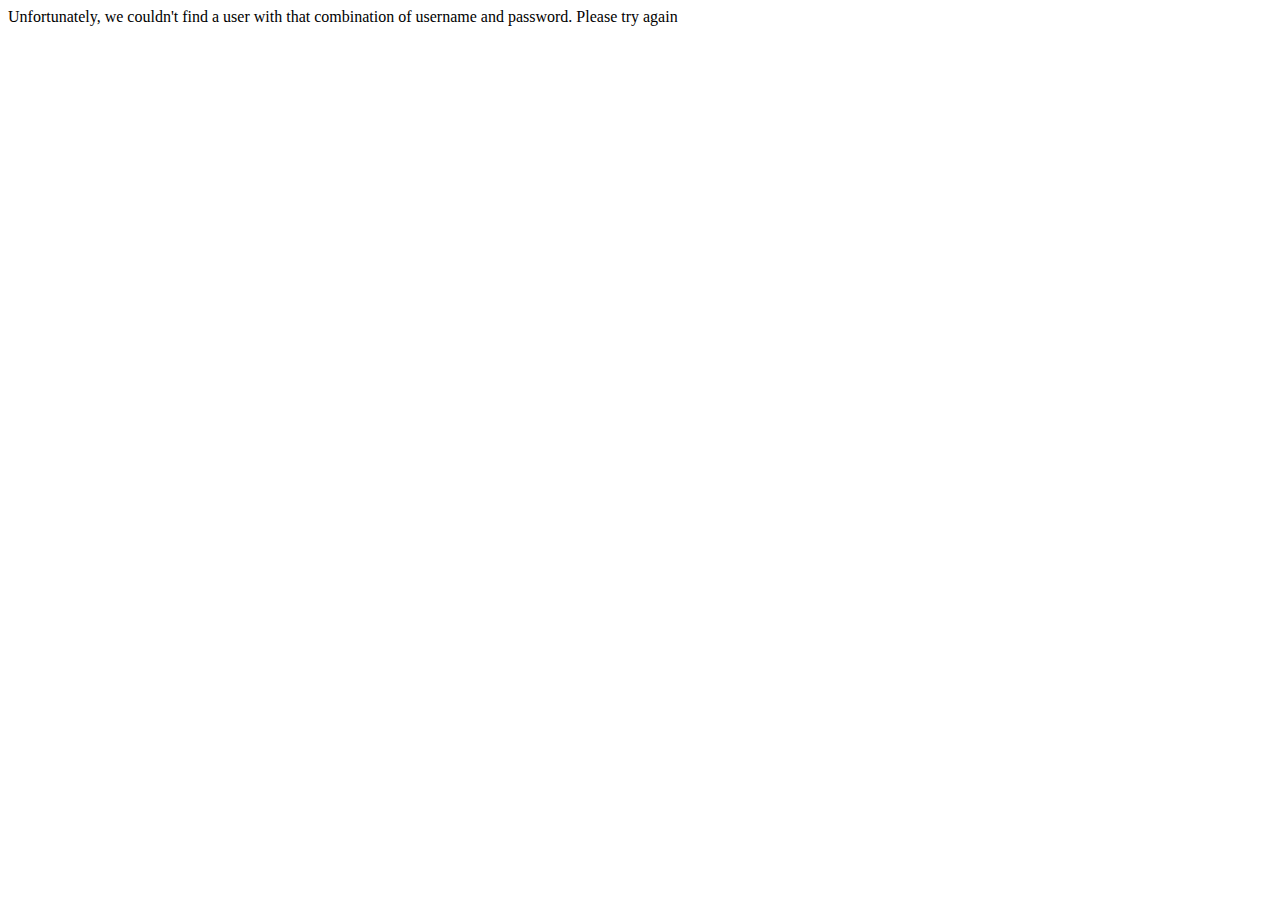
<file: src/main/resources/templates/access-denied.html>
<!DOCTYPE html>
<html xmlns:th="http://www.thymeleaf.org" lang="en">
<head>
    <meta charset="UTF-8">
    <title>PressPlayVideo - Access Denied</title>
    <link href="https://cdn.jsdelivr.net/npm/bootstrap@5.1.3/dist/css/bootstrap.min.css" rel="stylesheet" integrity="sha384-1BmE4kWBq78iYhFldvKuhfTAU6auU8tT94WrHftjDbrCEXSU1oBoqyl2QvZ6jIW3" crossorigin="anonymous">
    <link th:href="@{/css/style.css}" rel="stylesheet"/>
</head>
<body>

<div th:insert="fragments/header :: big-branding-no-account"></div>

<div class="centering-container fullscreen-message-container">
    <div class="spacer-div"></div>
    <div class="error-message ">
        Unfortunately, we couldn't find a user with that combination of username and password. Please try again
    </div>
    <div class="spacer-div"></div>
    <div class="spacer-div"></div>
</div>

<div th:insert="fragments/bottom-back-btn"></div>
<div th:insert="fragments/footer"></div>

</body>
</html>
</file>
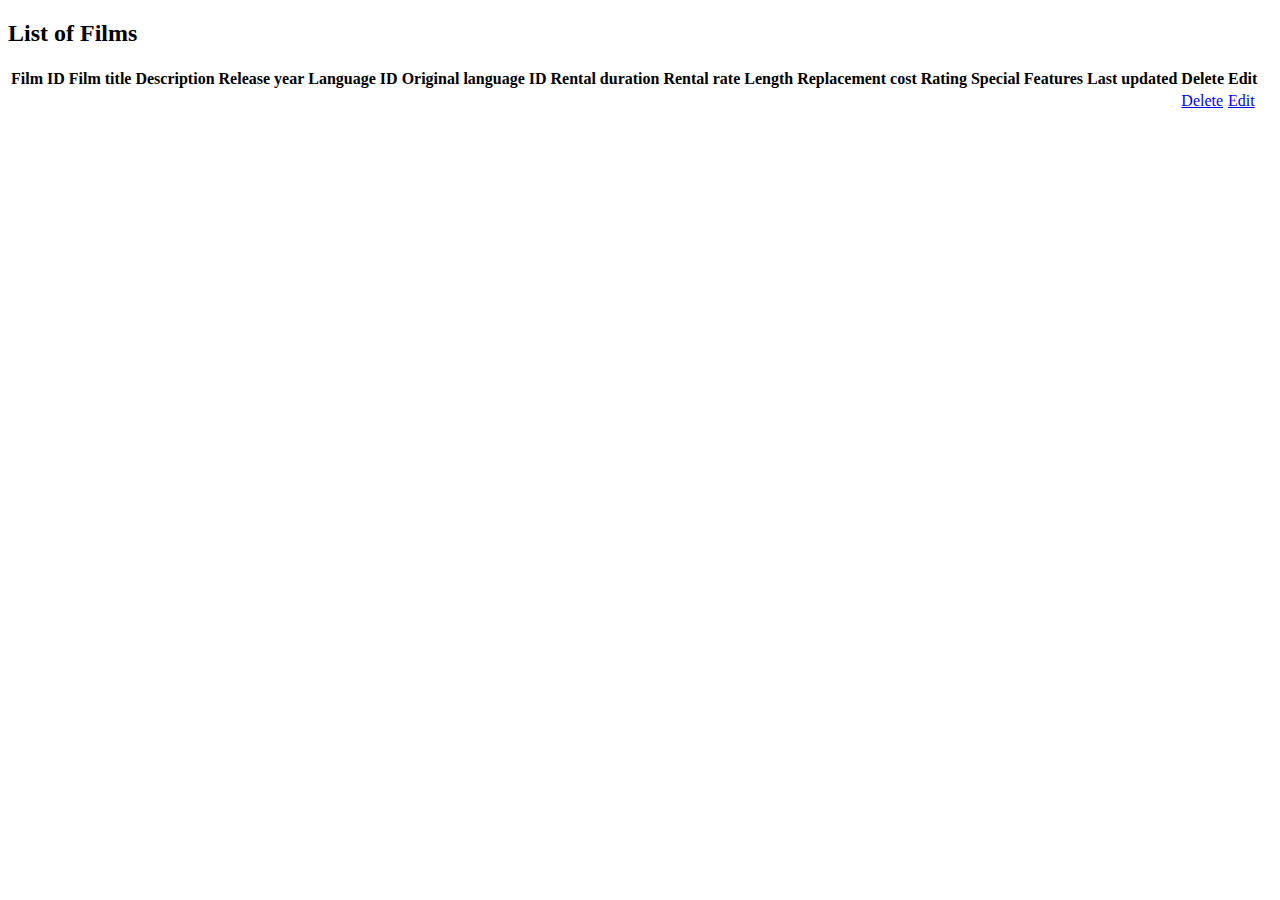
<file: src/main/resources/templates/film-database.html>
<!DOCTYPE html>
<html xmlns:th="http://www.thymeleaf.org" lang="en">
<head>
    <meta charset="UTF-8">
    <title>PPV Staff- Film Database</title>
    <link href="https://cdn.jsdelivr.net/npm/bootstrap@5.1.3/dist/css/bootstrap.min.css" rel="stylesheet" integrity="sha384-1BmE4kWBq78iYhFldvKuhfTAU6auU8tT94WrHftjDbrCEXSU1oBoqyl2QvZ6jIW3" crossorigin="anonymous">
    <link th:href="@{/css/style.css}" rel="stylesheet"/>
</head>
<body>
<div th:insert="fragments/header :: small-branding-all"></div>
<h2>List of Films</h2>
<table>
    <thead>
    <tr>
        <th>Film ID</th>
        <th>Film title</th>
        <th>Description</th>
        <th>Release year</th>
        <th>Language ID</th>
        <th>Original language ID</th>
        <th>Rental duration</th>
        <th>Rental rate</th>
        <th>Length</th>
        <th>Replacement cost</th>
        <th>Rating</th>
        <th>Special Features</th>
        <th>Last updated</th>
        <th>Delete</th>
        <th>Edit</th>
    </tr>
    </thead>
    <tr th:each="film : ${films}">
        <td th:text="${film.filmId}"></td>
        <td th:text="${film.title}"></td>
        <td th:text="${film.description}"></td>
        <td th:text="${film.releaseYear}"></td>
        <td th:text="${film.languageId}"></td>
        <td th:text="${film.originalLanguageId}"></td>
        <td th:text="${film.rentalDuration}"></td>
        <td th:text="${film.rentalRate}"></td>
        <td th:text="${film.length}"></td>
        <td th:text="${film.replacementCost}"></td>
        <td th:text="${film.rating}"></td>
        <td th:text="${film.specialFeatures}"></td>
        <td th:text="${film.lastUpdate}"></td>
        <td><a href="#">Delete</a></td>
        <td><a href="#">Edit</a></td>
    </tr>
</table>
<div th:insert="fragments/footer"></div>
</body>
</html>
</file>
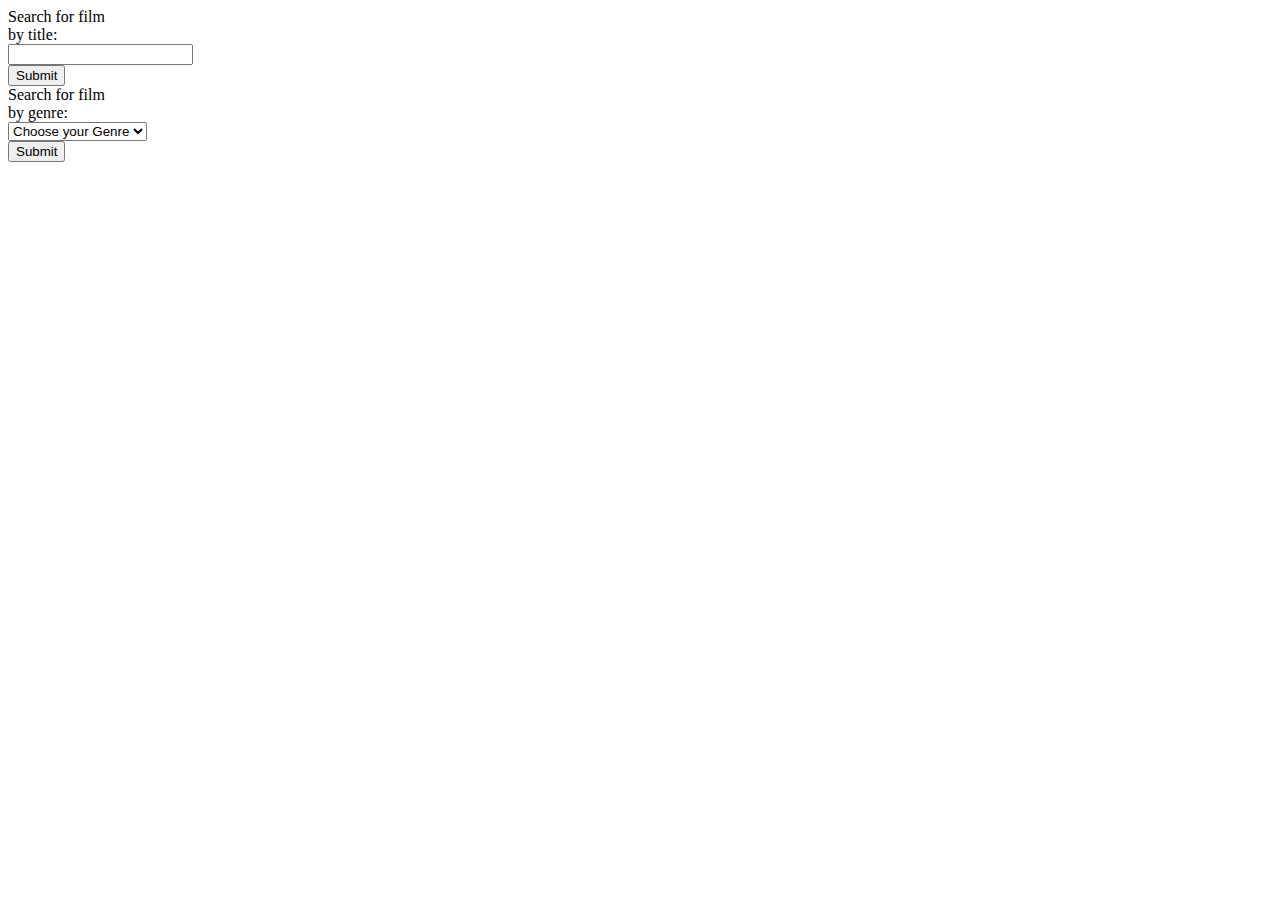
<file: src/main/resources/templates/film-search.html>
<!DOCTYPE html>
<html xmlns:th="http://www.thymeleaf.org" lang="en">
<head>
    <meta charset="UTF-8">
    <title>PressPlayVideo - Searching Films</title>
    <link href="https://cdn.jsdelivr.net/npm/bootstrap@5.1.3/dist/css/bootstrap.min.css" rel="stylesheet" integrity="sha384-1BmE4kWBq78iYhFldvKuhfTAU6auU8tT94WrHftjDbrCEXSU1oBoqyl2QvZ6jIW3" crossorigin="anonymous">
    <link th:href="@{/css/style.css}" rel="stylesheet"/>
</head>
<body>

<div th:insert="fragments/header :: big-branding-all"></div>

<div class="search-vertical-spacer"></div>

<div class="search-form-outer">
    <form class="search-form" th:action="@{/film-search-title}" method="post">
        <div class="form-label">
            Search for film <br> by title:
        </div>
        <div class="form-text-input right-silver-border">
            <div class="spacer-div"></div>
            <input type="search" class="form-control title-input-field" name="filmTitle">
            <div class="spacer-div"></div>
        </div>
        <button type="submit" class="btn btn-secondary form-submit-btn-inline" >Submit</button>
    </form>
    <form class="search-form" th:action="@{/film-search-category}" method="post">
        <div class="form-label">
            Search for film <br> by genre:
        </div>
        <div class="form-text-input right-silver-border">
            <div class="spacer-div"></div>
            <select id="disabledSelect" class="form-select-inline genre-select-btn" name="filmCategory">
                    <option selected disabled>Choose your Genre</option>
                    <option value="1">Action</option>
                    <option value="2">Animated</option>
                    <option value="3">Children</option>
                    <option value="4">Classics</option>
                    <option value="5">Comedy</option>
                    <option value="6">Documentary</option>
                    <option value="7">Drama</option>
                    <option value="8">Family</option>
                    <option value="9">Foreign</option>
                    <option value="10">Games</option>
                    <option value="11">Horror</option>
                    <option value="12">Music</option>
                    <option value="13">New</option>
                    <option value="14">Sci-fi</option>
                    <option value="15">Sports</option>
                    <option value="16">Travel</option>
                </select>
            <div class="spacer-div"></div>
        </div>
        <button type="submit" class="btn btn-secondary form-submit-btn-inline">Submit</button>
    </form>
</div>

<div th:insert="fragments/footer"></div>

</body>
</html>
</file>
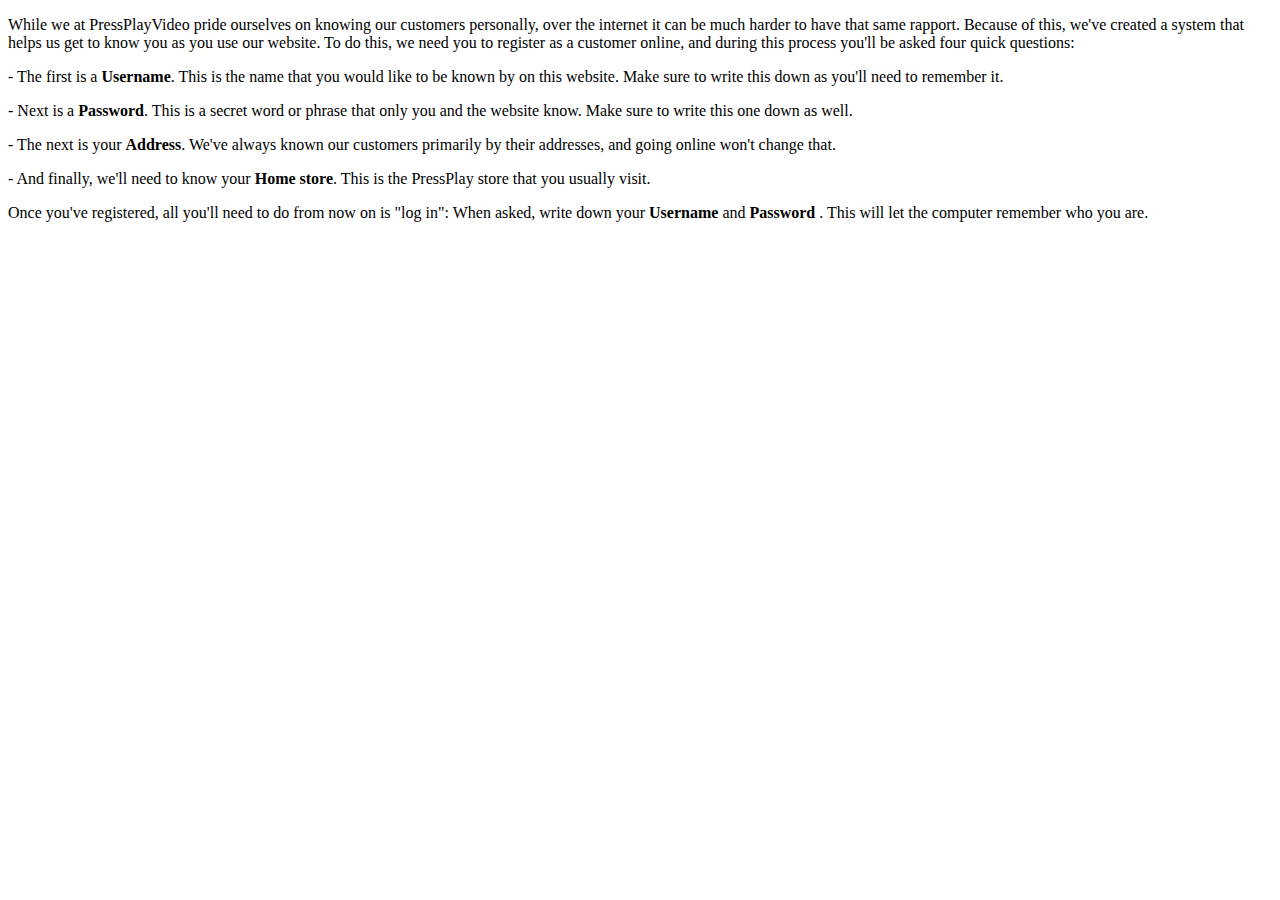
<file: src/main/resources/templates/login-account-explanation.html>
<!DOCTYPE html>
<html xmlns:th="http://www.thymeleaf.org" lang="en">
<head>
    <meta charset="UTF-8">
    <title>PressPlayVideo - Accounts explanation</title>
    <link href="https://cdn.jsdelivr.net/npm/bootstrap@5.1.3/dist/css/bootstrap.min.css" rel="stylesheet" integrity="sha384-1BmE4kWBq78iYhFldvKuhfTAU6auU8tT94WrHftjDbrCEXSU1oBoqyl2QvZ6jIW3" crossorigin="anonymous">
    <link th:href="@{/css/style.css}" rel="stylesheet"/>
</head>
<body>

<div th:insert="fragments/header :: big-branding-no-account"></div>

<div class="fullscreen-message-container">
    <div class="paragraph-spacer"></div>
    <p class="paragraph">
        While we at PressPlayVideo pride ourselves on knowing our customers personally, over the internet it can be much harder to have that same rapport. Because of this, we've created a system that helps us get to know you as you use our website. To do this, we need you to register as a customer online, and during this process you'll be asked four quick questions:
    </p>
    <div class="paragraph">
        <div class="paragraph-spacer"></div>
        <p class="indented-paragraph">
        - The first is a <b>Username</b>. This is the name that you would like to be known by on this website. Make sure to write this down as you'll need to remember it.
        </p>
    </div>
    <div class="paragraph">
        <div class="paragraph-spacer"></div>
        <p class="indented-paragraph">
        - Next is a <b>Password</b>. This is a secret word or phrase that only you and the website know. Make sure to write this one down as well.
        </p>
    </div>
    <div class="paragraph">
        <div class="paragraph-spacer"></div>
        <p class="indented-paragraph">
        - The next is your <b>Address</b>. We've always known our customers primarily by their addresses, and going online won't change that.
        </p>
    </div>
    <div class="paragraph">
        <div class="paragraph-spacer"></div>
        <p class="indented-paragraph">
        - And finally, we'll need to know your <b>Home store</b>. This is the PressPlay store that you usually visit.
        </p>
    </div>
    <div class="spacer-div"></div>
    <div class="paragraph">
        <p>
        Once you've registered, all you'll need to do from now on is "log in": When asked, write down your <b> Username </b> and <b> Password </b>. This will let the computer remember who you are.
        </p>
    </div>
    <div class="spacer-div"></div>
</div>

<div th:insert="fragments/bottom-back-btn"></div>
<div th:insert="fragments/footer"></div>

</body>
</html>
</file>
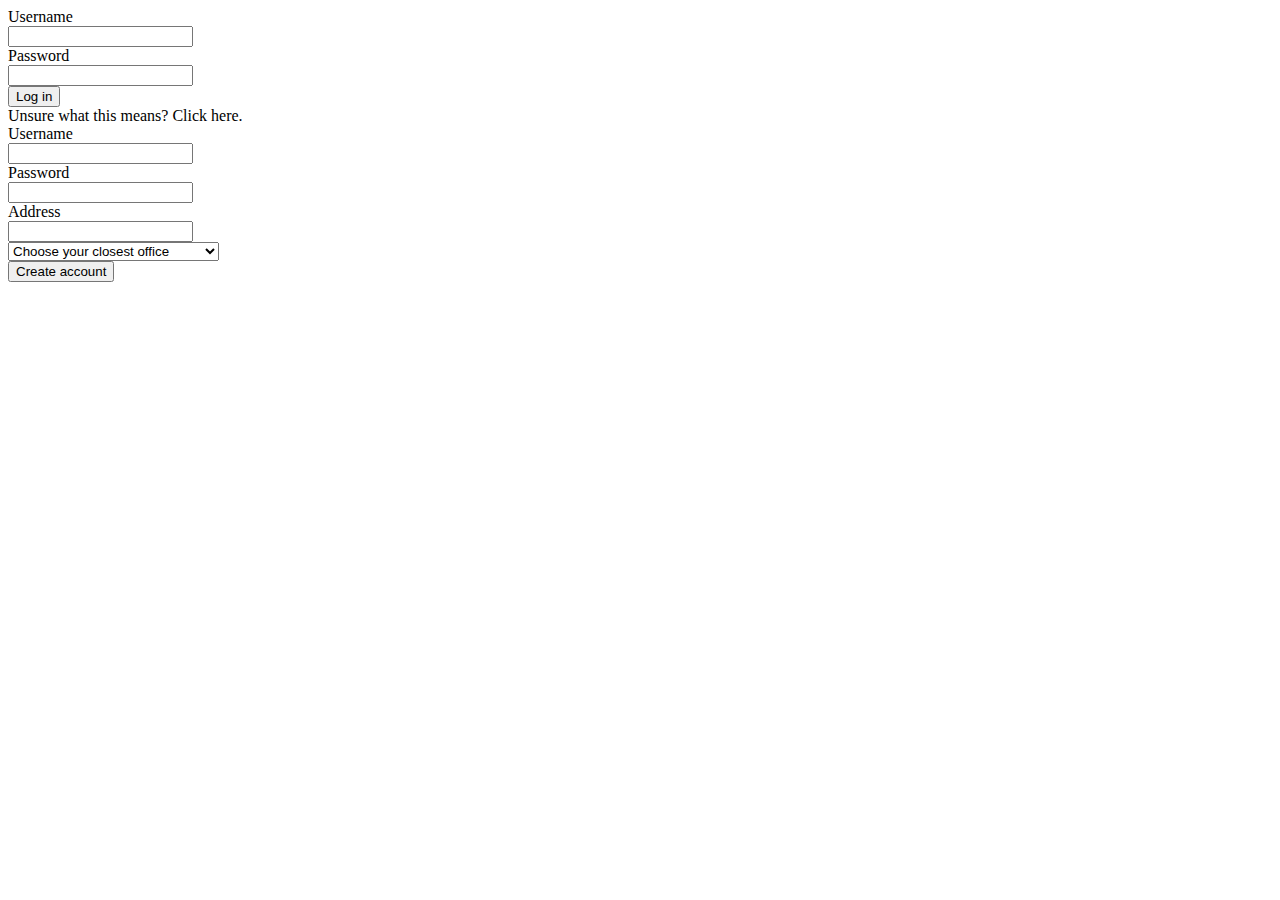
<file: src/main/resources/templates/login.html>
<!DOCTYPE html>
<html xmlns:th="http://www.thymeleaf.org" lang="en">
<head>
    <meta charset="UTF-8">
    <title>PressPlayVideo - Login</title>
    <link href="https://cdn.jsdelivr.net/npm/bootstrap@5.1.3/dist/css/bootstrap.min.css" rel="stylesheet" integrity="sha384-1BmE4kWBq78iYhFldvKuhfTAU6auU8tT94WrHftjDbrCEXSU1oBoqyl2QvZ6jIW3" crossorigin="anonymous">
    <link th:href="@{/css/style.css}" rel="stylesheet"/>
</head>
<body>

<div th:insert="fragments/header :: big-branding-no-account"></div>

<div class="login-account-outer">
    <div class="login-LHS-container">
        <div class="login-top-left-container">
            <form class="vertical-form-login" th:action="@{/login}" method="post">
                <div class="spacer-div"></div>
                <div class="vertical-form-grouping">
                    <div class="form-label-short">
                        Username
                    </div>
                    <div class="form-text-input">
                        <input type="text" class="form-control title-input-field" name="username">
                    </div>
                </div>
                <div class="spacer-div"></div>
                <div class="vertical-form-grouping">
                    <div class="form-label-short">
                        Password
                    </div>
                    <div class="form-text-input">
                        <input type="password" class="form-control title-input-field" name="password">
                    </div>
                </div>
                <div class="spacer-div"></div>
                <button type="submit" class="btn btn-secondary form-submit-btn">Log in</button>
            </form>
        </div>
        <div class="login-bottom-left-container">
            <div class="spacer-div"></div>
            <a class="btn btn-secondary login-account-clarification" th:href="@{/login-account-explanation}" role="button"> <div>Unsure what this means? Click here. </div></a>
            <div class="spacer-div"></div>
        </div>
    </div>


    <div class="login-RHS-container">
        <form class="vertical-form-create-account" th:action="@{/save-user}" th:object="${user}" method="post">
            <div class="spacer-div"></div>
            <div class="vertical-form-grouping">
                <div class="form-label-short">
                    <div>Username</div>
                </div>
                <div class="form-text-input">
                    <input type="text" class="form-control title-input-field" th:field="*{userName}" name="username">
                </div>
            </div>
            <div class="spacer-div"></div>
            <div class="vertical-form-grouping">
                <div class="form-label-short">
                    Password
                </div>
                <div class="form-text-input">
                    <input type="password" class="form-control title-input-field" th:field="*{userPassword}" name="password">
                </div>
            </div>
            <div class="spacer-div"></div>
            <div class="vertical-form-grouping">
                <div class="form-label-short">
                    Address
                </div>
                <div class="form-text-input">
                    <input type="text" class="form-control title-input-field" th:field="*{userAddress}" name="address">
                </div>
            </div>
            <div class="spacer-div"></div>
            <div class="vertical-form-grouping">
                <select id="disabledSelect" class="form-select account-office-select" th:field="*{userHomeStore}" name="filmCategory">
                    <option value="Skegness" selected disabled>Choose your closest office</option>
                    <option value="Skegness">PressPlayVideo Skegness</option>
                    <option value="Stoke-On-Trent">PressPlayVideo Stoke-On-Trent</option>
                    <option value="Wells">PressPlayVideo Wells</option>
                    <option value="Salisbury">PressPlayVideo Salisbury</option>
                    <option value="Ripon">PressPlayVideo Ripon</option>
                </select>
            </div>
            <div class="spacer-div"></div>
            <button type="submit" class="btn btn-secondary form-submit-btn">Create account</button>
        </form>
    </div>
</div>

<div th:insert="fragments/footer"></div>

</body>
</html>
</file>
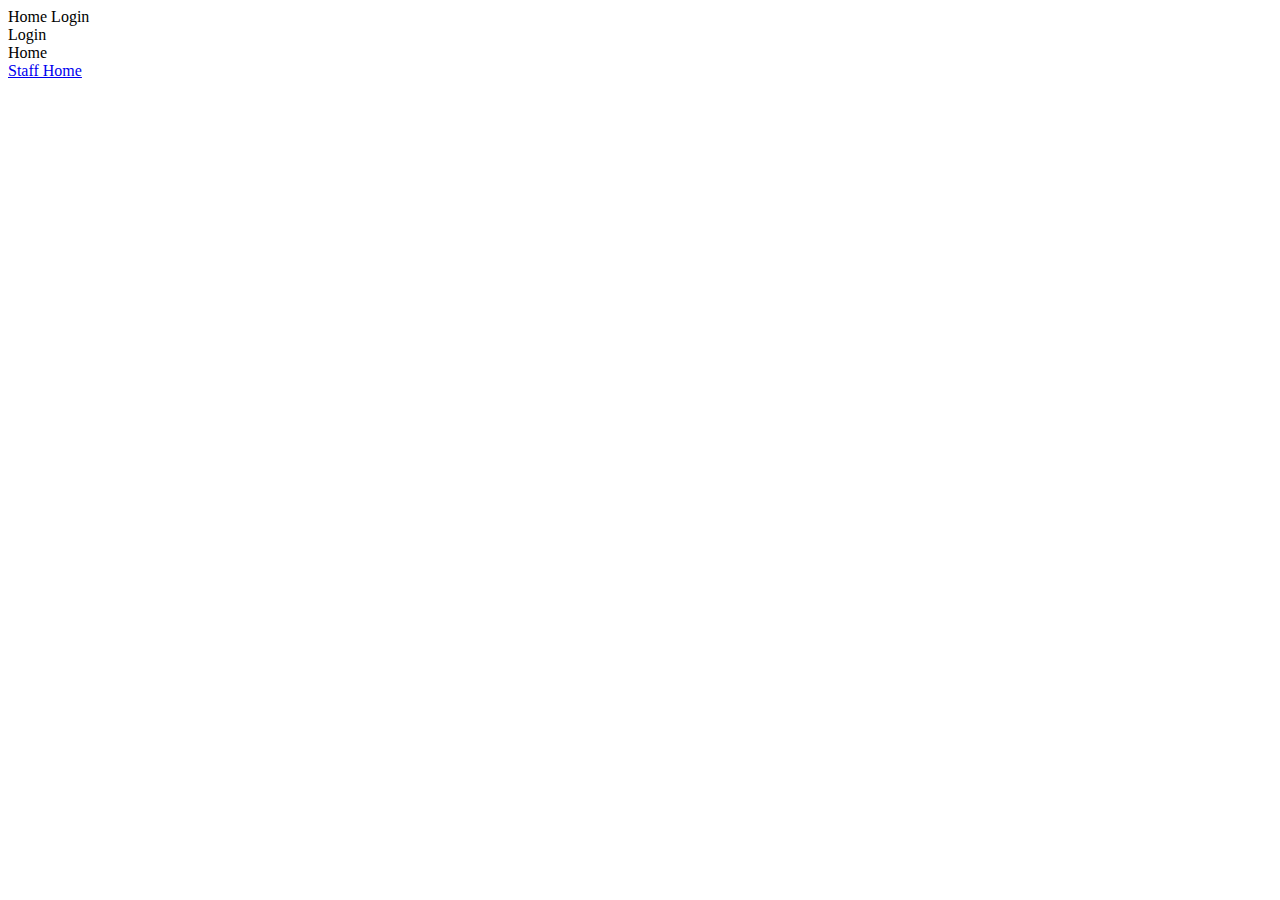
<file: src/main/resources/templates/fragments/header.html>
<!DOCTYPE html>
<html xmlns:th="http://www.thymeleaf.org" lang="en">
<head>
    <meta charset="UTF-8">
    <title>Title</title>
    <link href="https://cdn.jsdelivr.net/npm/bootstrap@5.1.3/dist/css/bootstrap.min.css" rel="stylesheet" integrity="sha384-1BmE4kWBq78iYhFldvKuhfTAU6auU8tT94WrHftjDbrCEXSU1oBoqyl2QvZ6jIW3" crossorigin="anonymous">
    <link th:href="@{/css/style.css}" rel="stylesheet"/>
</head>
<body>
<div th:class="header">
    <div th:fragment="big-branding-all">
        <div class="big-branding">
            <div class="header-btn-container">
                <a class="btn btn-secondary home-btn" th:href="@{/home}" role="button">Home</a>
                <a class="btn btn-secondary account-btn" th:href="@{/login}" role="button">Login</a>
            </div>
        </div>
    </div>
    <div th:fragment="big-branding-no-home">
        <div class="big-branding">
            <div class="header-btn-container">
                <div class="spacing-div"></div>
                <a class="btn btn-secondary account-btn" th:href="@{/login}" role="button">Login</a>
            </div>
        </div>
    </div>
    <div th:fragment="big-branding-no-account">
        <div class="big-branding">
            <div class="header-btn-container">
                <a class="btn btn-secondary home-btn" th:href="@{/home}" role="button">Home</a>
                <div class="spacing-div"></div>
            </div>
        </div>
    </div>
<!--    <div th:fragment="small-branding-all">-->
<!--        <div class="small-branding">-->
<!--            <div class="header-btn-container">-->
<!--                <a class="btn btn-secondary home-btn" th:href="@{/home}" role="button">Home</a>-->
<!--                <a class="btn btn-secondary account-btn" href="#" role="button">Account</a>-->
<!--            </div>-->
<!--        </div>-->
<!--    </div>-->
<!--    <div th:fragment="small-branding-no-account">-->
<!--        <div class="small-branding">-->
<!--            <div class="header-btn-container">-->
<!--                <a class="btn btn-secondary home-btn account-btn" th:href="@{/home}" role="button">Home</a>-->
<!--                <div class="spacing-div"></div>-->
<!--            </div>-->
<!--        </div>-->
<!--    </div>-->
    <div th:fragment="small-branding-staff-home">
        <div class="small-branding">
            <div class="header-btn-container">
                <a class="btn btn-secondary staff-home-btn" href="#" role="button">Staff Home</a>
                <div class="spacing-div"></div>
            </div>
        </div>
    </div>
</div>
</body>
</html>
</file>
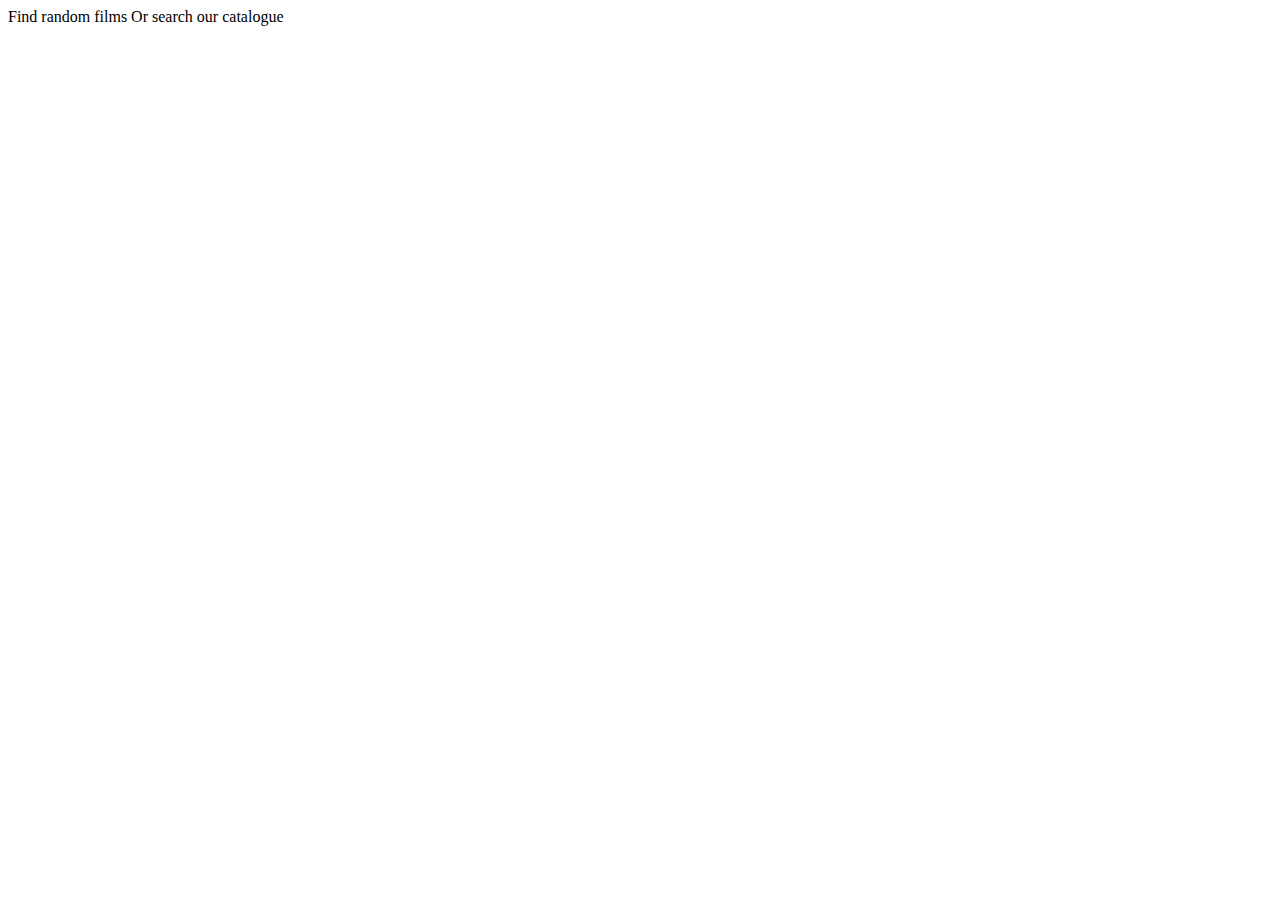
<file: src/main/resources/templates/fragments/homepage.html>
<!DOCTYPE html>
<html xmlns:th="http://www.thymeleaf.org" lang="en">
<head>
    <meta charset="UTF-8">
    <title>Title</title>
</head>
<body>
<div th:fragment="homepage-buttons">
    <div class="home-btn-container">
        <a class="btn btn-secondary random-films-btn btn-lg" th:href="@{/random}" role="button">Find random films</a>
        <a class="btn btn-secondary search-films-btn btn-lg" th:href="@{/film-search}" role="button">Or search our catalogue</a>
    </div>
</div>
<div th:fragment="homepage-checkout">
    <div class="home-checkout-container">
        <div class="selected hidden-div" hidden>
            <a class="btn btn-secondary checkout-btn film-reservation-btn" th:href="@{/login}" role="button">Go to checkout</a>
        </div>
    </div>
</div>
</body>
</html>
</file>
